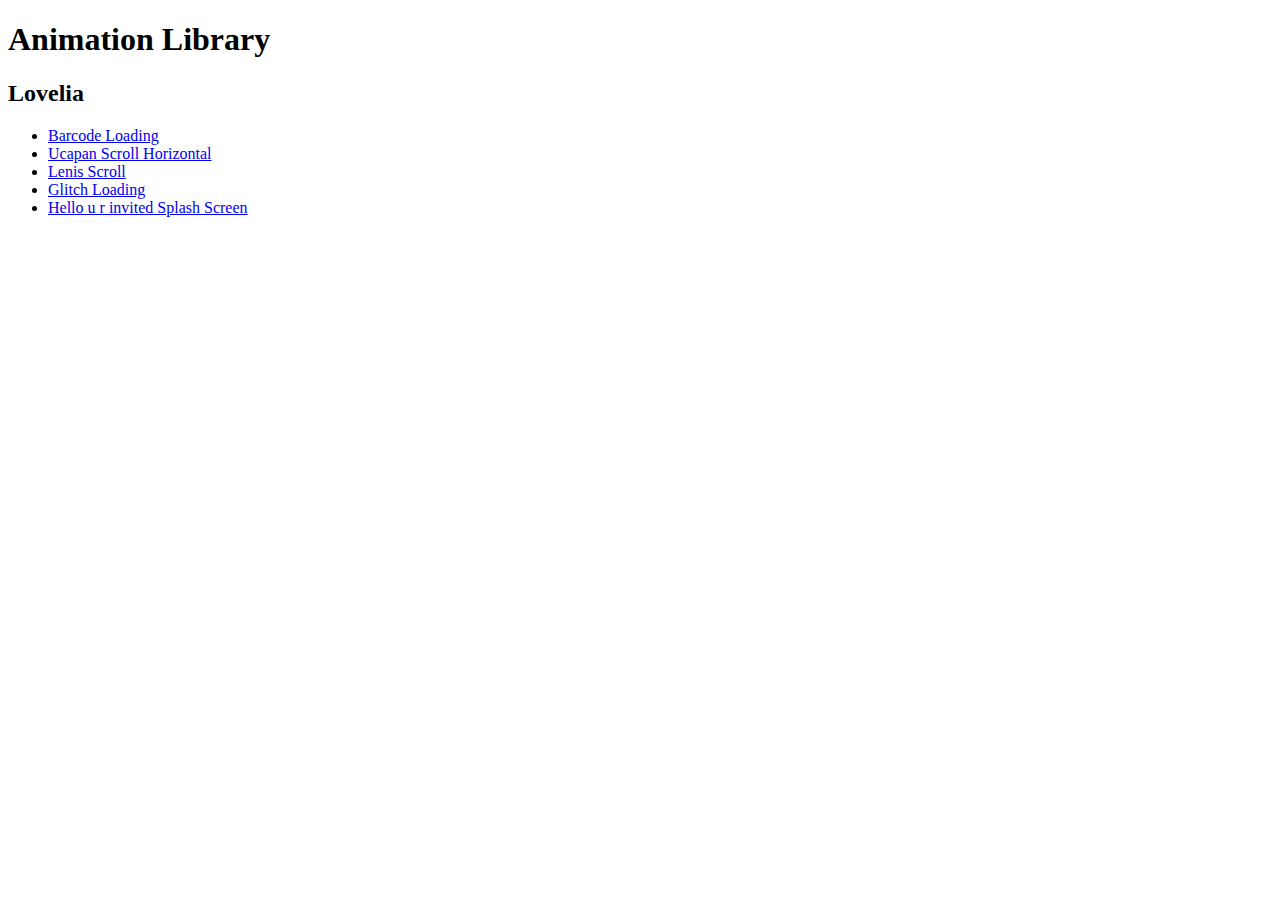
<file: index.html>
<!DOCTYPE html>
<html lang="en">
<head>
    <meta charset="UTF-8">
    <meta name="viewport" content="width=device-width, initial-scale=1.0">
    <title>Animation Library For Lovelia</title>
    <link href="https://cdn.jsdelivr.net/npm/bootstrap@5.2.3/dist/css/bootstrap.min.css" rel="stylesheet" integrity="sha384-rbsA2VBKQhggwzxH7pPCaAqO46MgnOM80zW1RWuH61DGLwZJEdK2Kadq2F9CUG65" crossorigin="anonymous">
</head>
<body>
    <section class="container">
        <h1>Animation Library</h1>
        <h2>Lovelia</h2>
    </section>
    <section class="container">
        <ul>
            <li><a href="/barcodeloading/">Barcode Loading</a></li>
            <li><a href="/cg-horizontal/">Ucapan Scroll Horizontal</a></li>
            <li><a href="/cg-lenis-scroll/">Lenis Scroll</a></li>
            <li><a href="/glitchloading/">Glitch Loading</a></li>
            <li><a href="/hellourinvited/">Hello u r invited Splash Screen</a></li>
        </ul>
    </section>
    <script src="https://cdn.jsdelivr.net/npm/bootstrap@5.2.3/dist/js/bootstrap.bundle.min.js" integrity="sha384-kenU1KFdBIe4zVF0s0G1M5b4hcpxyD9F7jL+jjXkk+Q2h455rYXK/7HAuoJl+0I4" crossorigin="anonymous"></script>

</body>
</html>
</file>
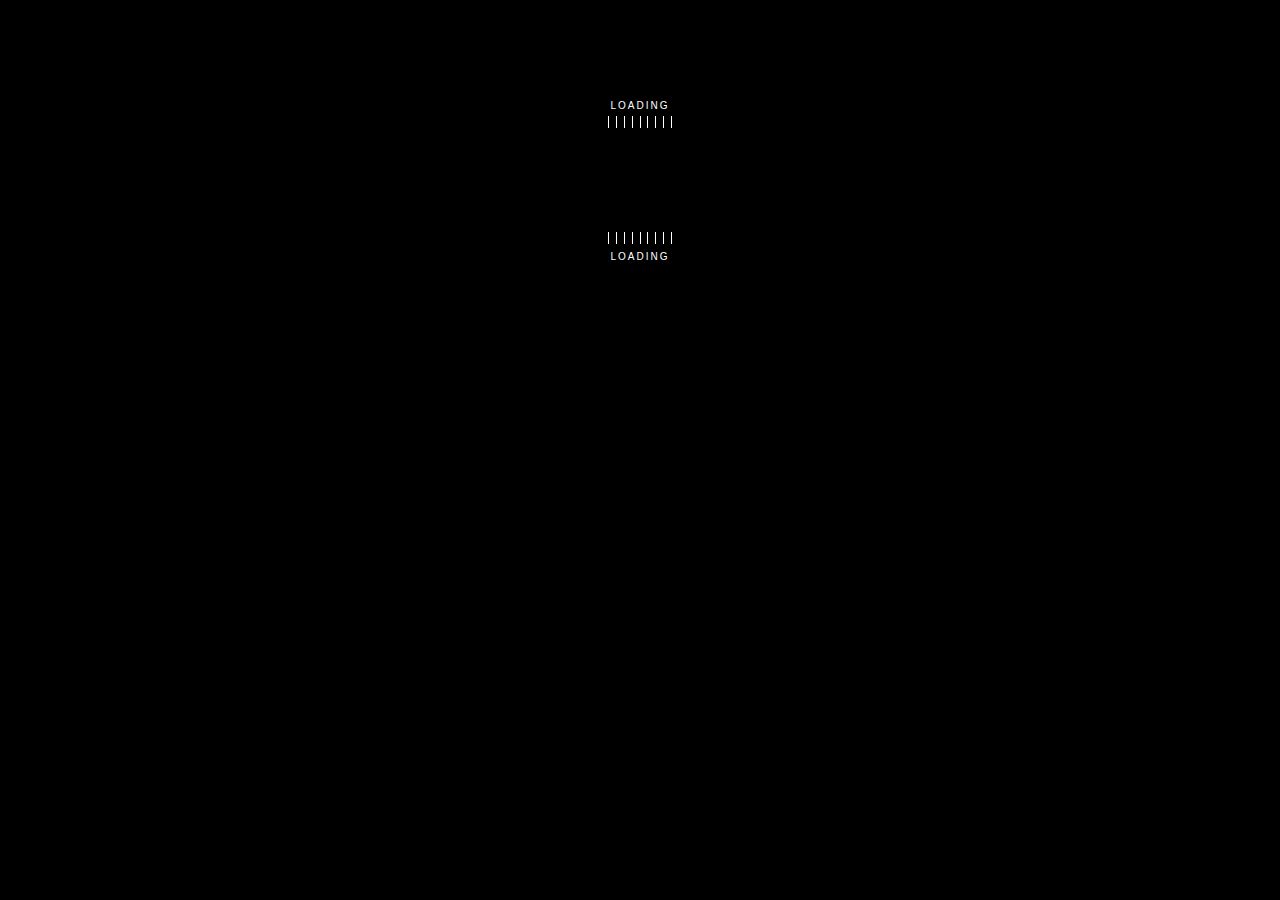
<file: barcodeloading/index.html>
<!DOCTYPE html>
<html lang="en">
  <head>
    <meta charset="UTF-8" />
    <meta name="viewport" content="width=device-width, initial-scale=1.0" />
    <title>Hello Animation with GSAP</title>
    <link rel="stylesheet" href="index.css" />
    <script
      src="https://code.jquery.com/jquery-3.7.1.min.js"
      integrity="sha256-/JqT3SQfawRcv/BIHPThkBvs0OEvtFFmqPF/lYI/Cxo="
      crossorigin="anonymous"
    ></script>
  </head>
  <body>
    <div class="preloader-1">
      <div>Loading</div>
      <span class="line line-1"></span>
      <span class="line line-2"></span>
      <span class="line line-3"></span>
      <span class="line line-4"></span>
      <span class="line line-5"></span>
      <span class="line line-6"></span>
      <span class="line line-7"></span>
      <span class="line line-8"></span>
      <span class="line line-9"></span>
    </div>
    
    <div class="preloader-2">
      <span class="line line-1"></span>
      <span class="line line-2"></span>
      <span class="line line-3"></span>
      <span class="line line-4"></span>
      <span class="line line-5"></span>
      <span class="line line-6"></span>
      <span class="line line-7"></span>
      <span class="line line-8"></span>
      <span class="line line-9"></span>
      <div>Loading</div>
    </div>
    <script src="https://cdnjs.cloudflare.com/ajax/libs/gsap/3.11.2/gsap.min.js"></script>
    <script src="index.js"></script>
  </body>
</html>
</file>
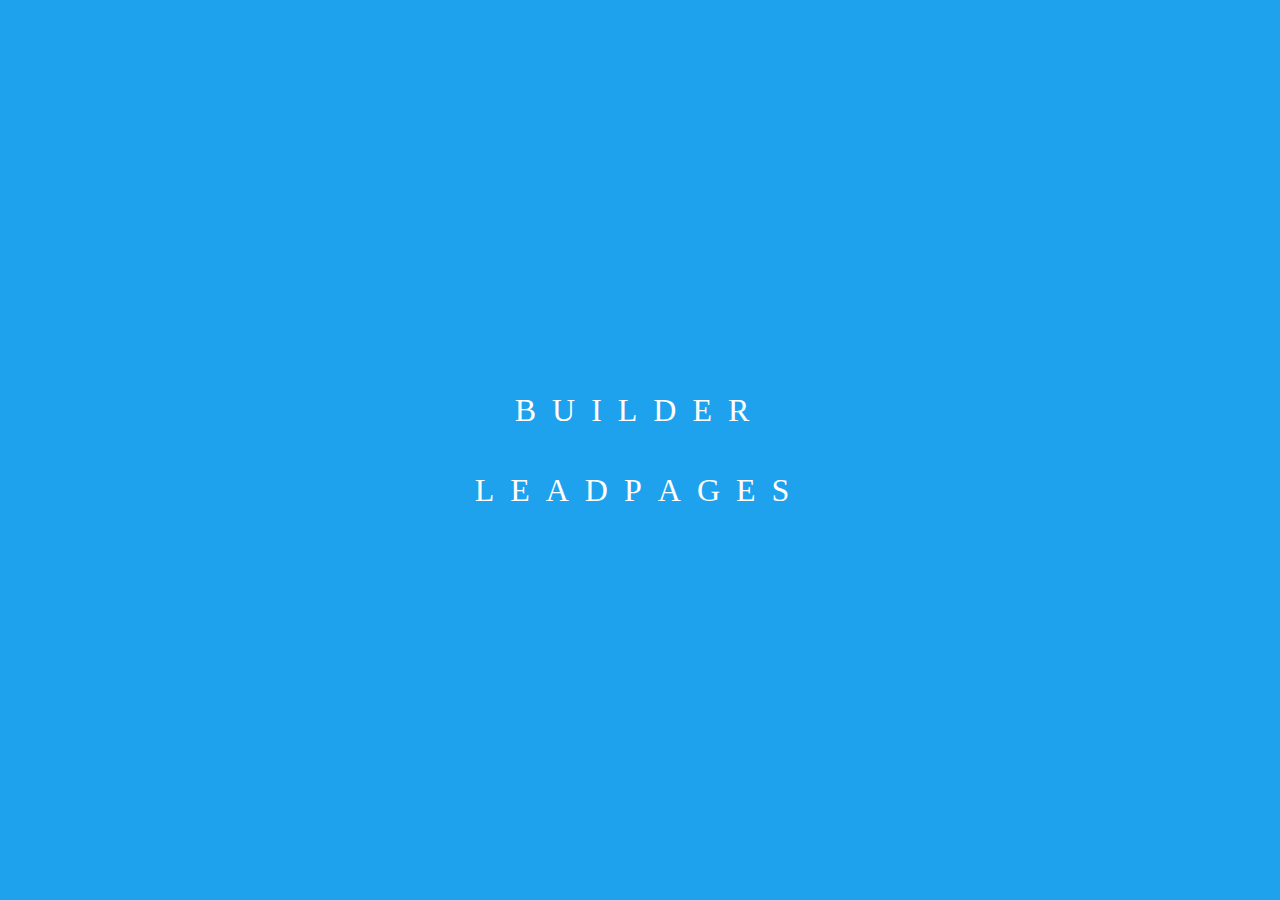
<file: glitchloading/index.html>
<!DOCTYPE html>
<html lang="en">
  <head>
    <meta charset="UTF-8" />
    <meta name="viewport" content="width=device-width, initial-scale=1.0" />
    <title>Hello Animation with GSAP</title>
    <link rel="stylesheet" href="index.css" />
    <script
      src="https://code.jquery.com/jquery-3.7.1.min.js"
      integrity="sha256-/JqT3SQfawRcv/BIHPThkBvs0OEvtFFmqPF/lYI/Cxo="
      crossorigin="anonymous"
    ></script>
  </head>
  <body>
    <div class="start-screen">
      <div class="loading">
        <div class="loading__element el1">B</div>
        <div class="loading__element el2">U</div>
        <div class="loading__element el3">I</div>
        <div class="loading__element el4">L</div>
        <div class="loading__element el5">D</div>
        <div class="loading__element el6">E</div>
        <div class="loading__element el7">R</div>
      </div>

      <div class="loading">
        <div class="loading__element el1">L</div>
        <div class="loading__element el2">E</div>
        <div class="loading__element el3">A</div>
        <div class="loading__element el4">D</div>
        <div class="loading__element el5">P</div>
        <div class="loading__element el6">A</div>
        <div class="loading__element el7">G</div>
        <div class="loading__element el8">E</div>
        <div class="loading__element el9">S</div>
      </div>
    </div>
    <script src="https://cdnjs.cloudflare.com/ajax/libs/gsap/3.11.2/gsap.min.js"></script>
    <script src="index.js"></script>
  </body>
</html>
</file>
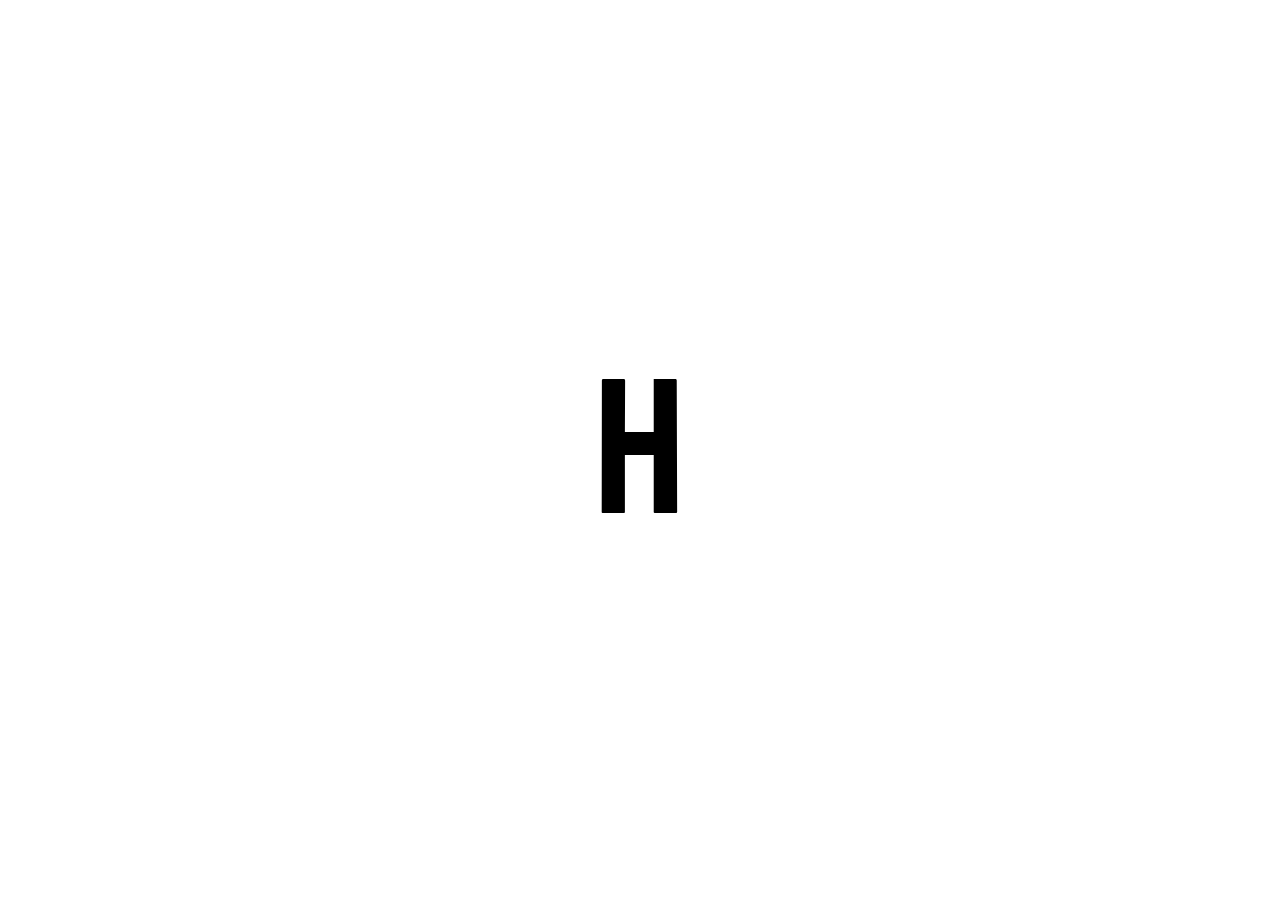
<file: hellourinvited/index.html>
<!DOCTYPE html>
<html lang="en">
<head>
    <meta charset="UTF-8">
    <meta name="viewport" content="width=device-width, initial-scale=1.0">
    <title>Hello Animation with GSAP</title>
    <link rel="stylesheet" href="index.css">
</head>
<body>
    <div class="container">
        <div class="loader">
            <div class="load-text">
              <div class="loaded-text">H</div>
              <div class="loading-text">ello, You are invited to</div>
            </div>
        </div>
    </div>
    <script src="https://cdnjs.cloudflare.com/ajax/libs/gsap/3.11.2/gsap.min.js"></script>
    <script src="index.js"></script>
</body>
</html>
</file>
<file: barcodeloading/index.css>
body {
  background: #000;
}
.preloader-1 {
  margin: 100px auto 0;
  width: 66px;
  height: 12px;
}

.preloader-2 {
  margin: 120px auto 0;
}

div {
  color: #fff;
  margin: 5px 0;
  text-transform: uppercase;
  text-align: center;
  font-family: 'Arial', sans-serif;
  font-size: 10px;
  letter-spacing: 2px;
}

.preloader-1 .line {
  width: 1px;
  height: 12px;
  background: #fff;
  margin: 0 1px;
  display: inline-block;
  animation: opacity-1 1000ms infinite ease-in-out;
}

.preloader-2 .line {
  width: 1px;
  height: 12px;
  background: #fff;
  margin: 0 1px;
  display: inline-block;
  animation: opacity-2 1000ms infinite ease-in-out;
}

.preloader-1 .line-1, .preloader-2 .line-1 { animation-delay: 800ms; }
.preloader-1 .line-2, .preloader-2 .line-2 { animation-delay: 600ms; }
.preloader-1 .line-3, .preloader-2 .line-3 { animation-delay: 400ms; }
.preloader-1 .line-4, .preloader-2 .line-4 { animation-delay: 200ms; }
.preloader-1 .line-6, .preloader-2 .line-6 { animation-delay: 200ms; }
.preloader-1 .line-7, .preloader-2 .line-7 { animation-delay: 400ms; }
.preloader-1 .line-8, .preloader-2 .line-8 { animation-delay: 600ms; }
.preloader-1 .line-9, .preloader-2 .line-9 { animation-delay: 800ms; }

@keyframes opacity-1 { 
  0% { 
    opacity: 1;
  }
  50% { 
    opacity: 0;
  }
  100% { 
    opacity: 1;
  }  
}

@keyframes opacity-2 { 
  0% { 
    opacity: 1;
    height: 15px;
  }
  50% { 
    opacity: 0;
    height: 12px;
  }
  100% { 
    opacity: 1;
    height: 15px;
  }  
}
</file>
<file: glitchloading/index.css>
* {
  margin: 0;
  padding: 0;
  border: 0;
  box-sizing: border-box;
  &:before, &:after {
    box-sizing: inherit;
  }
}
html {
  width: 100vw;
  height: 100vh;
}
body {
  background-color: #1fa2ed;
  color: #fff;
}

.start-screen {
  display: flex;
  justify-content: center;
  flex-flow: nowrap column;
  align-items: center;
  min-height: 100vh;
}
.loading {
  display: flex;
  margin: 24px 0;
}
.loading__element {
  font: normal 100 2rem/1 Roboto;
  letter-spacing: .5em;
}
[class*="el"] {
  animation: bouncing 2s infinite ease;
}

@for $i from 1 through 9 {
  $delay: percentage($i);
  .el#{$i} {
    animation-delay: $delay / 1000% + s;
  }
}

@keyframes bouncing {
  0%, 100% {
    transform: scale3d(1,1,1);
  }
  50% {
    transform: scale3d(0,0,1);
  }
}
</file>
<file: hellourinvited/index.css>
@import url('https://fonts.googleapis.com/css?family=Staatliches');

body {
  margin: 0;
  font-family: 'Staatliches', cursive;
}

.loader {
  position: fixed;
  left: 0;
  top: 0;
  background: white;
  width: 100%;
  height: 100vh;
  animation: backgroundChange .5s linear 3s forwards;
}

.load-text {
  left: 50%;
  top: 50%;
  transform: translate(-50%, -50%);
  position: absolute;
  font-size: 10vmax;
  width: fit-content;
  display: flex;
  animation: colorChange .5s linear 3s forwards;
}

.loaded-text {
  transform: scale(1.5);
  animation: scaleText .5s linear .5s forwards;
}

.loading-text {
  width: 0;
  overflow: hidden;
  animation: expand 1s linear 1.5s forwards;
  white-space: nowrap;
}

main {
  padding: 1em;
  box-sizing: border-box;
  background-color: black;
  color: white;
  min-height: 100vh;
  font-family: 'Open Sans', sans-serif;
}

@keyframes scaleText {
  from {transform: scale(1.5)}
  to {transform: scale(1)}
}

@keyframes expand {
  from {width: 0;}
  to {width: 85vmax;}
}

@keyframes backgroundChange {
  from {background-color: white}
  to {background-color: black}
}

@keyframes colorChange {
  from {color: black}
  to {color: white}
}

@keyframes fadeOut {
  from {opacity: 1}
  to {
    opacity: 0; 
    z-index: -1;
  }
}
</file>
